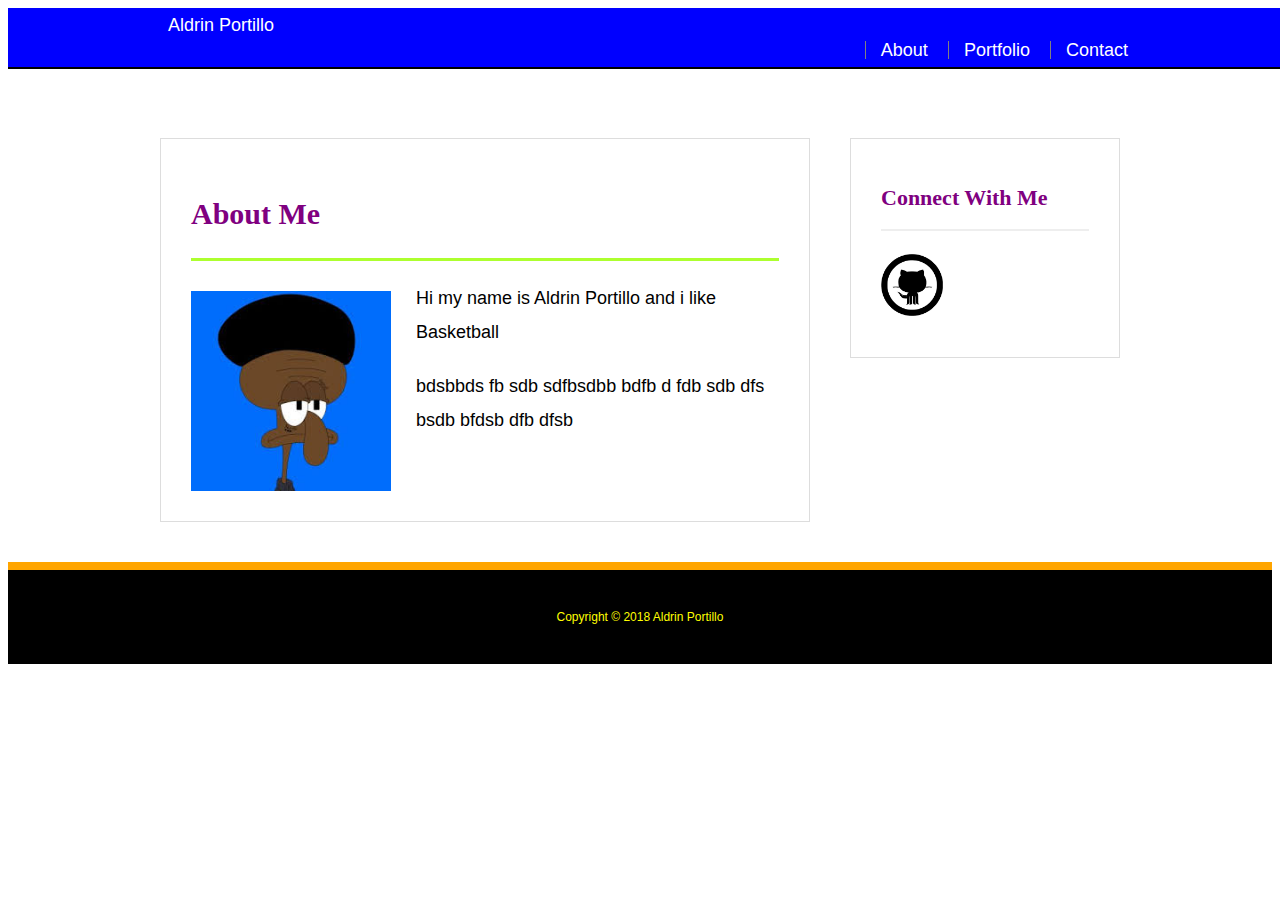
<file: index.html>
<!DOCTYPE html>
<html>
<head>
    <meta charset="utf-8" />
    <meta http-equiv="X-UA-Compatible" content="IE=edge">
    <title>About | Aldrin Portillo</title>
    <meta name="viewport" content="width=device-width, initial-scale=1">
    <link rel="stylesheet" type="text/css" media="screen" href="style.css" />
</head>
<body>

    <header id="masthead">
        <div class="container">
            <a href="index.html">Aldrin Portillo</a>
            <nav>
                <a href="index.html">About</a>
                <a href="portfolio.html">Portfolio</a>
                <a href="contact.html">Contact</a>
            </nav>
        </div>
    </header>

    <div id="main-container" class="container">
        <section class="main-section">
            <h1>About Me</h1>
            <img src="squid.jpg" class="auth-image">
            <p>Hi my name is Aldrin Portillo and i like Basketball</p>
            <p>bdsbbds fb sdb sdfbsdbb  bdfb d fdb sdb dfs bsdb bfdsb dfb dfsb </p>
        </section>

        <section class="sidebar">
            <div>
                <h2>Connect With Me</h2>
                <a href="https://github.com/Aldrinnn" target="_blank">
                    <img src="cat.png" class="social">
                </a>
            </div>
        </section>        
    </div>

    <footer>
        <div class="container">
            Copyright &copy; 2018 Aldrin Portillo
        </div>
    </footer>

</body>
</html>
</file>
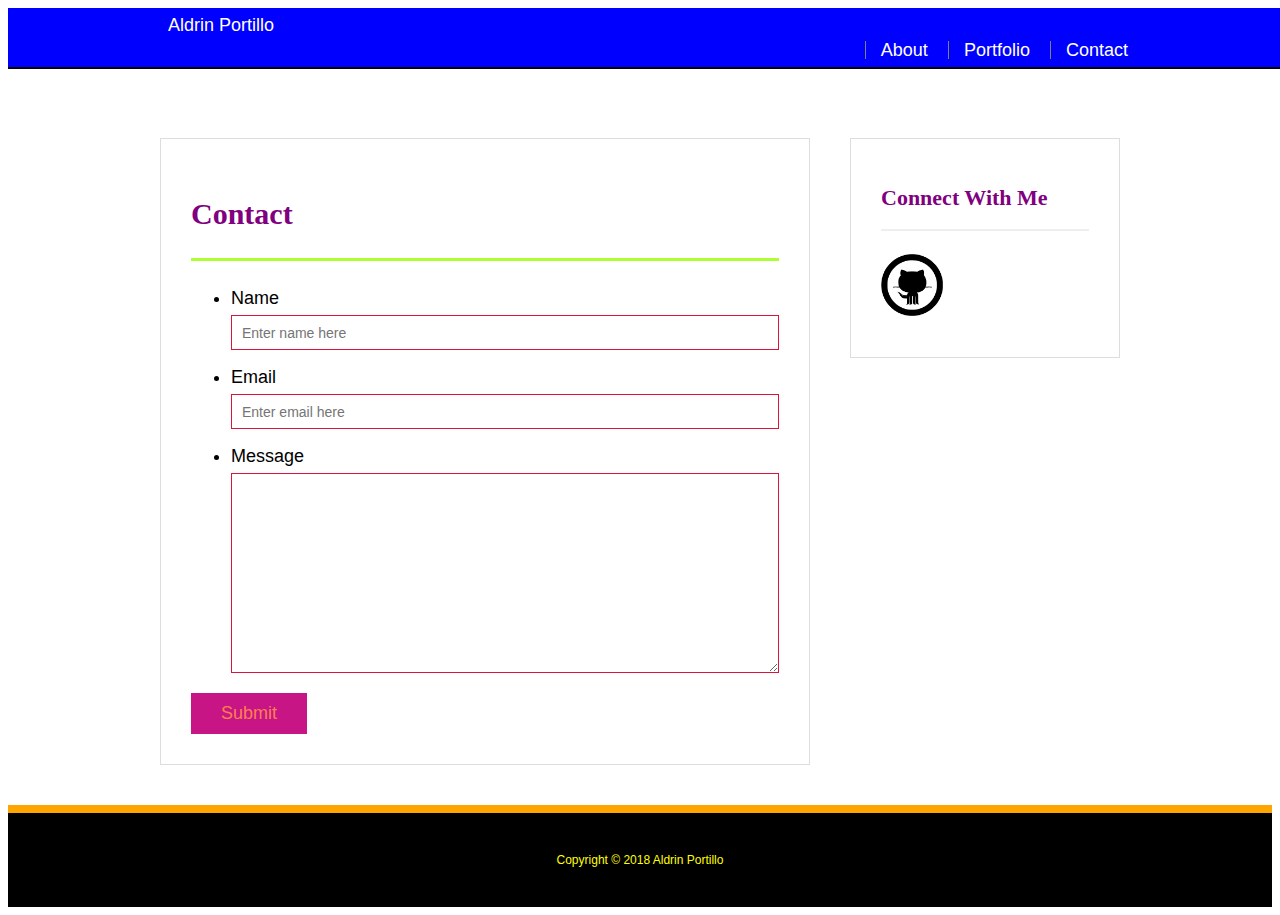
<file: contact.html>
<!DOCTYPE html>
<html>
<head>
    <meta charset="utf-8" />
    <meta http-equiv="X-UA-Compatible" content="IE=edge">
    <title>Contact | Aldrin Portillo</title>
    <meta name="viewport" content="width=device-width, initial-scale=1">
    <link rel="stylesheet" type="text/css" media="screen" href="style.css" />
</head>
<body>

    <header id="masthead">
        <div class="container">
            <a href="index.html">Aldrin Portillo</a>
            <nav>
                <a href="index.html">About</a>
                <a href="portfolio.html">Portfolio</a>
                <a href="contact.html">Contact</a>
            </nav>
        </div>
    </header>

    <div id="main-container" class="container">
        <section class="main-section">
            <h1>Contact</h1>

            <form id="contact-form">
                <ul>
                    <li>
                        <label for="name">Name</label>
                        <input type="text" id="name" placeholder="Enter name here" required="required">
                    </li>
                    <li>
                        <label for="email">Email</label>
                        <input type="text" id="email" placeholder="Enter email here" required="required">
                    </li>
                    <li>
                        <label for="message">Message</label>
                        <textarea id="mesasge" name="message" required="required"></textarea>
                    </li>
                </ul>
                <input type="submit">
            </form>

        </section>

        <section class="sidebar">
                <div>
                    <h2>Connect With Me</h2>
                    <a href="https://github.com/Aldrinnn" target="_blank">
                        <img src="cat.png" class="social">
                    </a>
                </div>
        </section>       

    </div>

    <footer>
            <div class="container">
                Copyright &copy; 2018 Aldrin Portillo
            </div>
    </footer>


</body>
</html>
</file>
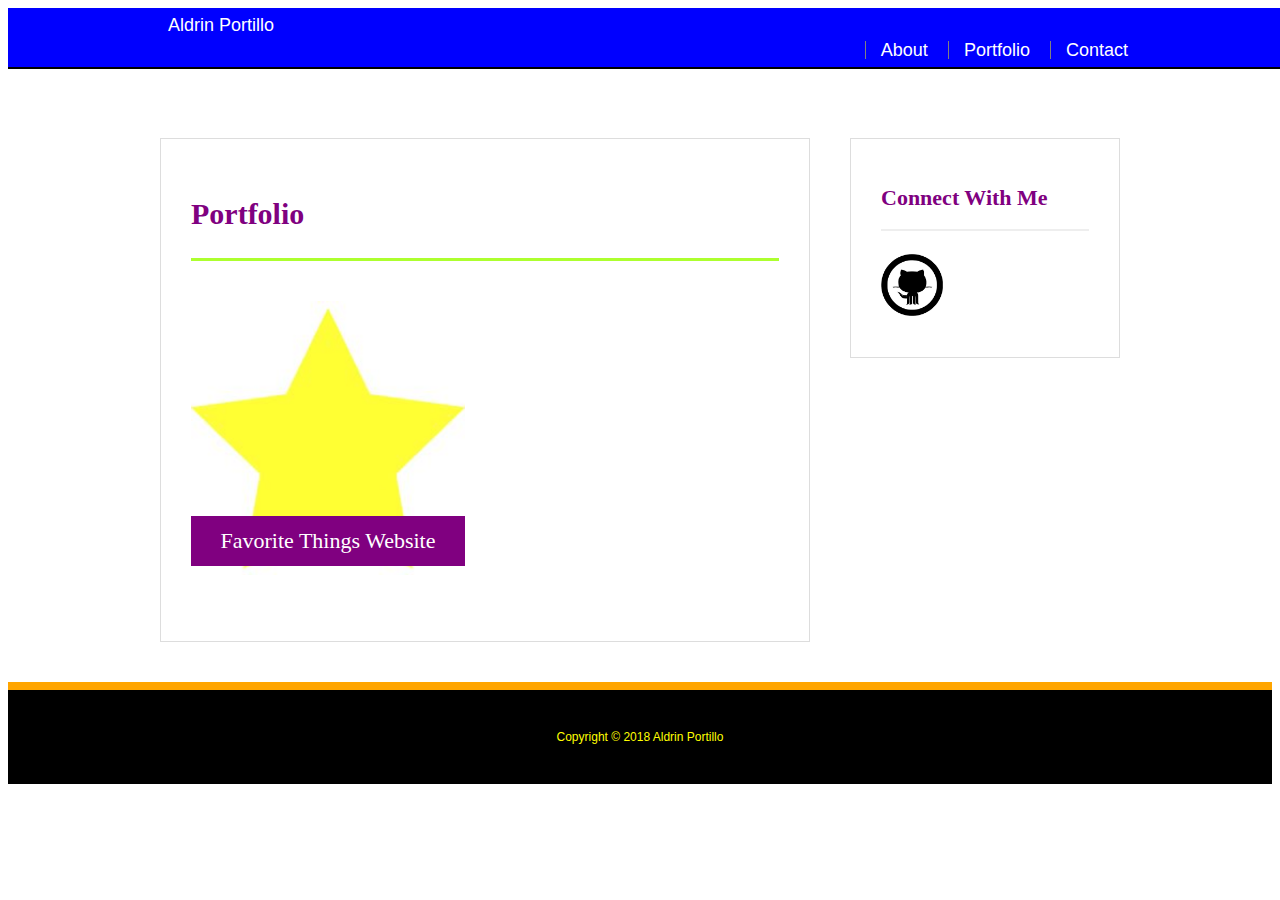
<file: portfolio.html>
<!DOCTYPE html>
<html>
<head>
    <meta charset="utf-8" />
    <meta http-equiv="X-UA-Compatible" content="IE=edge">
    <title>Portfolio | Aldrin Portillo</title>
    <meta name="viewport" content="width=device-width, initial-scale=1">
    <link rel="stylesheet" type="text/css" media="screen" href="style.css" />
</head>
<body>

    <header id="masthead">
        <div class="container">
            <a href="index.html">Aldrin Portillo</a>
            <nav>
                <a href="index.html">About</a>
                <a href="portfolio.html">Portfolio</a>
                <a href="contact.html">Contact</a>
            </nav>
        </div>
    </header>

    <div id="main-container" class="container">
        <section class="main-section">
            <h1>Portfolio</h1>
            <div class="work">
                <a href="https://aldrinnn.github.io/FavoriteThingsWebsiteDemo2/" target="_blank">
                <img src="yellow star.jpg"/>               
                <h3>Favorite Things Website</h3>
                </a>
            </div>
        </section>

        <section class="sidebar">
            <div>
                <h2>Connect With Me</h2>
                <a href="https://github.com/Aldrinnn" target="_blank">
                    <img src="cat.png" class="social">
                </a>
            </div>
        </section>        
    </div>

    <footer>
        <div class="container">
            Copyright &copy; 2018 Aldrin Portillo
        </div>
    </footer>

</body>
</html>
</file>
<file: style.css>
body {
    font-family: Arial, "Helvetica Neue", Helvetica, sans-serif;
    font-size: 18px;
    line-height: 34px;
    color: black;
}

* {
    box-sizing: border-box;
}


/* general */
.container {
    width: 100%;
    max-width: 960px;
    margin: 0 auto;
    clear: both;
}

.container a {
    text-decoration: none;
    color: white;
}

h1,
h2,
h3,
p {
    margin-bottom: 20px;
}

p: last-child {
    margin-bottom: 0;
}

h1,
h2,
h3 {
    font-family: Georgia, 'Times New Roman', Times, serif;
    font-weight: 700;
    color: purple;
}

h1 {
    padding-bottom: 20px;
    font-size: 30px;
    line-height: 49px;
    border-bottom: 3px solid greenyellow;
}

h2,
h3 {
    font-size: 22px;
}


/* header */
#masthead {
    position: fixed;
    width: 100%;
    margin: 0 0 30px;
    overflow: auto;
    color: white;
    background: blue;
    border-bottom: 2px solid black;
}



nav {
    float: right;
    margin-top: 25px;
}

nav a {
    display: inline-block;
    padding-left: 15px;
    margin-left: 15px;
    line-height: 18px;
    color: white;
    text-decoration: none;
    border-left: 1px solid gray;
}

nav a: first-child {
    border-left: 0 none;

}



 /* sidebar */
.sidebar {
    float: right;
    width: 100%;
    max-width:270px;
    padding: 30px;
    margin-bottom: 20px;
    background: #fff;
    border: 1px solid #ddd
}

h3, .sidebar h2 {
    padding-bottom: 20px;
    margin-bottom: 15px;
    line-height: 22px;
    border-bottom: 2px solid #eee;
}

.social {
    width: 62px;
    height: 62px;
    margin-top: 8px;
    margin-right: 5px;
}




/* main */
#main-container {
    padding-top: 130px;
}

.main-section {
    float: left;
    width: 100%;
    max-width: 650px;
    padding: 30px;
    margin: 0 0 40px;
    background: #fff;
    border: 1px solid #ddd;
}





/* portfolio page */
.work {
    position: relative;
    float: left;
    width: 274px;
    margin: 20px 0 25px;
    overflow: auto;
}

.work: nth-child(even) {
    margin-right: 40px;
}

.work img {
    width: 100%;
    border: 0 none;
    opacity: 0.8;
}

.work h3 {
    position: absolute;
    bottom: 20px;
    width: 100%;
    padding: 15px;
    margin-bottom: 0;
    font-weight: 200;
    line-height: 20px;
    color: white;
    text-align: center;
    background: purple;
    border-bottom: 0;
}

.auth-image {
    float: left;
    width: 200px;
    height: auto;
    margin-top: 10px;
    margin-right: 25px;
}

/* contact page */
#contact-form ul {
    margin-bottom: 20px;
}

#contact-form li {
    margin-bottom: 10px;
}

label,
input[type=text],
input[type=email],
textarea {
    display: block;
    width: 100%;
}

input[type=text],
input[type=email],
textarea {
    height: 35px;
    padding: 0 10px;
    font-size: 14px;
    border: 1px solid crimson;
}

textarea {
    height: 200px;
}

input[type=submit] {
    padding: 10px 30px;
    font-size: 18px;
    color: coral;
    cursor: pointer;
    background: mediumvioletred;
    border: 0 none;
}



/* footer */
footer {
    padding: 30px;
    clear: both;
    font-size: 12px;
    color: yellow;
    text-align: center;
    background: black;
    border-top: 8px solid orange;
}
</file>
